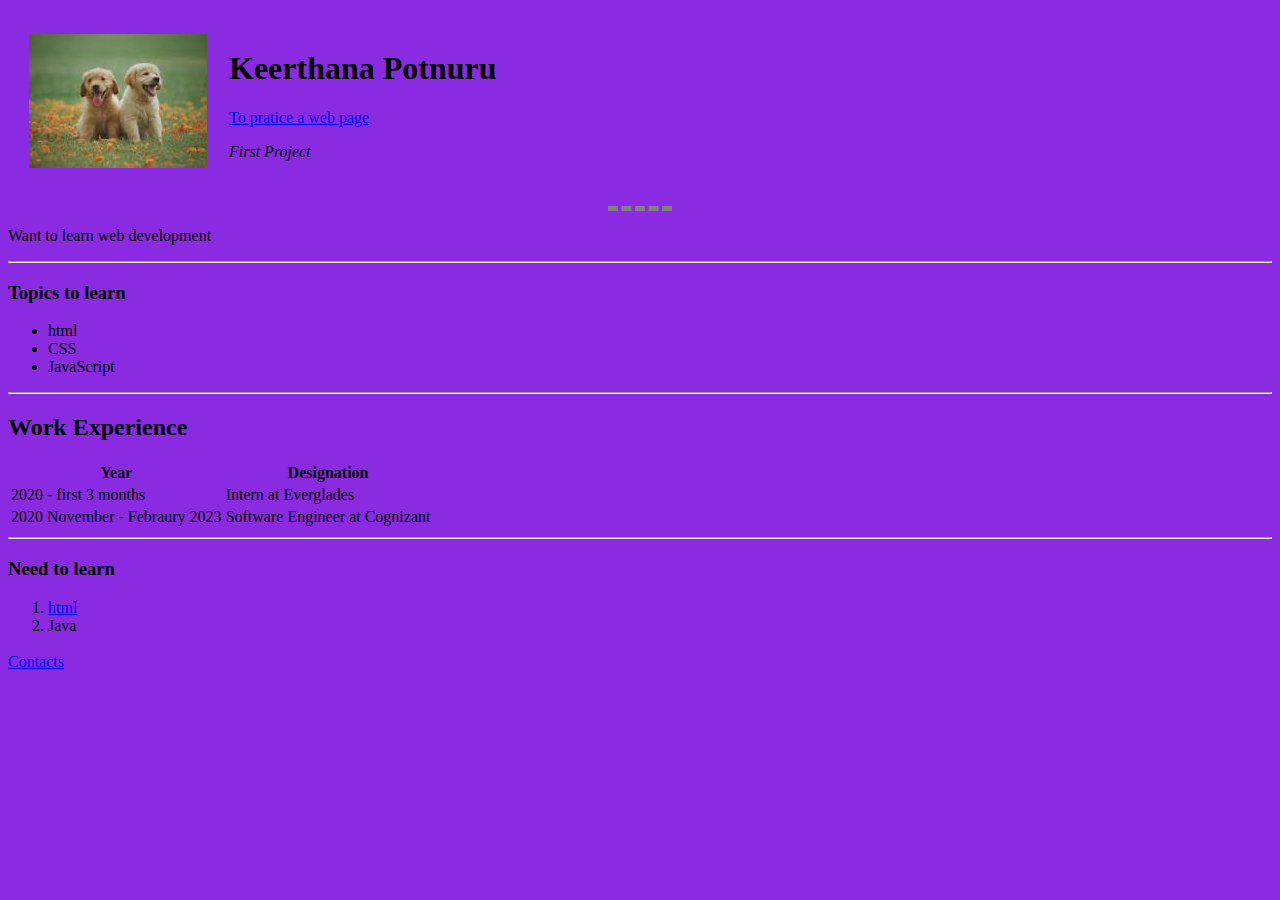
<file: index.html>
<!DOCTYPE html>
<html lang = "en">
<head>
    <meta charset = "UTF-8">
    <title>Keerthana's Personal Website</title>
    <link rel="stylesheet" href = "CSS/styles.css">
<body class = "car" id = "body">
    <table cellspacing = "20">
        <tr>
            <td><img src ="[data-uri]" alt = "dog"></td>
            <td><h1>Keerthana Potnuru</h1>
                <a href = "https://codepen.io/pen/">To pratice a web page</a>
                <p><em>First Project</em></p>
                </td>
        </tr>
    </table>

<hr class = "bus" id = "heading">
<p>Want to learn web development</p>
<hr>
<h3>Topics to learn</h3>
<ul>
    <li>html</li>
    <li>CSS</li>
    <li>JavaScript</li>
</ul>
<hr>
<h2>Work Experience</h2>

<table>
    <thead>
        <th>Year</th>
        <th>Designation</th>
    </thead>
    <tr>
        <td>2020 - first 3 months</td>
        <td>Intern at Everglades</td>
    </tr>
    <tr>
        <td>2020 November - Febraury 2023</td>
        <td>Software Engineer at Cognizant</td>
    </tr>
</table>
<hr>
<h3>Need to learn</h3>
<ol>
    <li><a href = "https://www.w3schools.com/html/">html</a></li>
    <li>Java</li>
</ol>
<h3></h3><a href = "contacts.html">Contacts</a></h3>
</body>
</html>
</file>
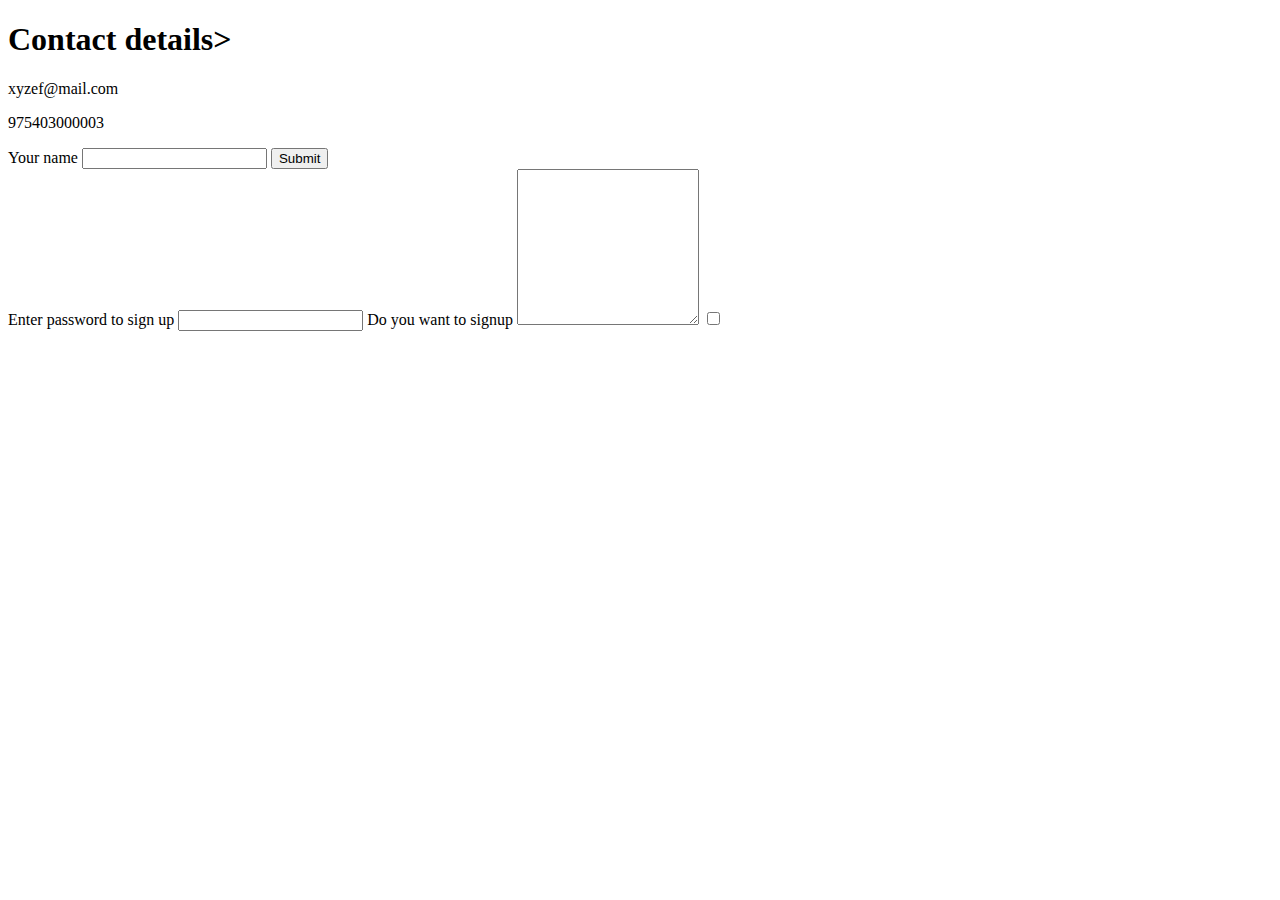
<file: contacts.html>
<!DOCTYPE html>
<html>
    <head>
        <meta charset = "UTF-8">
        <title>Contact Details</title>
    </head>
    <body>
        <h1>Contact details></h1>
        <p>xyzef@mail.com</p>
        <p>975403000003</p>
        <form class ="" action = "mailto:xyz@gmail.com" method = "post">
           <label>Your name</label>
           <input type="text">
           
           <input type="submit">
           <br>
           <label>Enter password to sign up</label>
           <input type ="password">
           <label>Do you want to signup</label>
        
           <textarea name="name" rows ="10" cols ="20"></textarea>
           <input type ="checkbox">
        </form>
    </body>
</html>
</file>
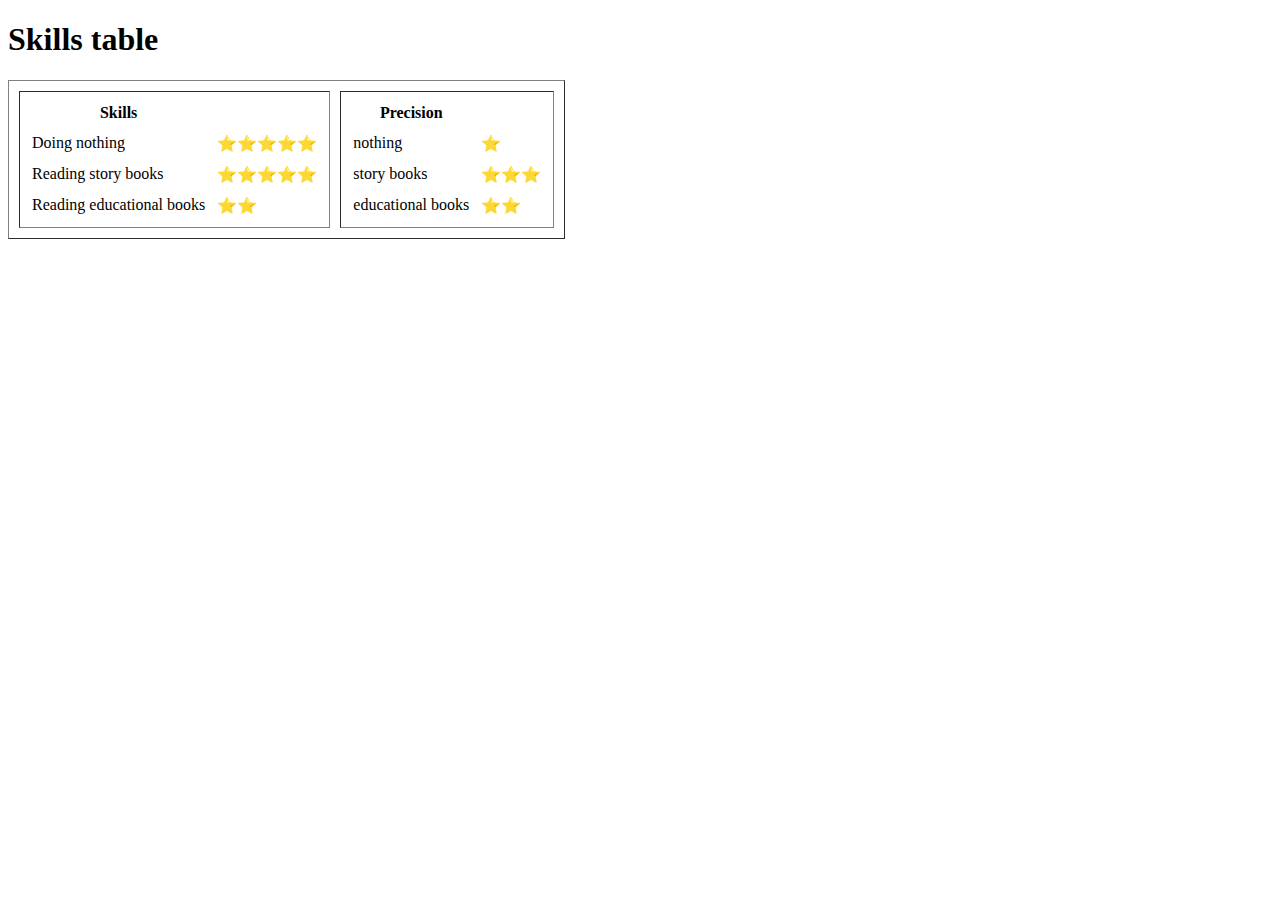
<file: table.html>
<!DOCTYPE html>
<html>
    <head>
        <meta charset = "UTF-8">
        <title>Skills table</title>
    </head>
    <body>
        <h1>Skills table</h1>
        <table cellspacing = "10" border ="1">
            <tr>
                <td><table cellspacing = "10">
                    <theader>
                        <th>Skills</th>
                        </theader>
                    <tr>
                        <td>Doing nothing</td>
                        <td>⭐⭐⭐⭐⭐</td>
                    </tr>
                    <tr>
                        <td>Reading story books</td>
                        <td>⭐⭐⭐⭐⭐</td>
                    </tr>
                    <tr>
                        <td>Reading educational books</td>
                        <td>⭐⭐</td>
                    </tr>
                </table></td>
                <td><table cellspacing = "10">
                    <theader>
                       
                        <th>Precision</th>
                    </theader>
                    
                    <tr>
                        <td>nothing</td>
                        <td>⭐</td>
                    </tr>
                    <tr>
                        <td>story books</td>
                        <td>⭐⭐⭐</td>
                    </tr>
                    <tr>
                        <td>educational books</td>
                        <td>⭐⭐</td>
                    </tr>
                </table></td>
            </tr>
        </table>
        
       
    </body>
</html>
</file>
<file: CSS/styles.css>
/*
.car{
    background-color: palegreen;
}

.bus{
    border-style: none;
    border-top-style: dotted;
    border-color: grey;
    width: 5%;
    border-width: 5px;
}
*/

#body{
background-color: blueviolet;
}

#heading {
    border-style: none;
    border-top-style: dashed;
    border-color: grey;
    width: 5%;
    border-width: 5px;
}
</file>
